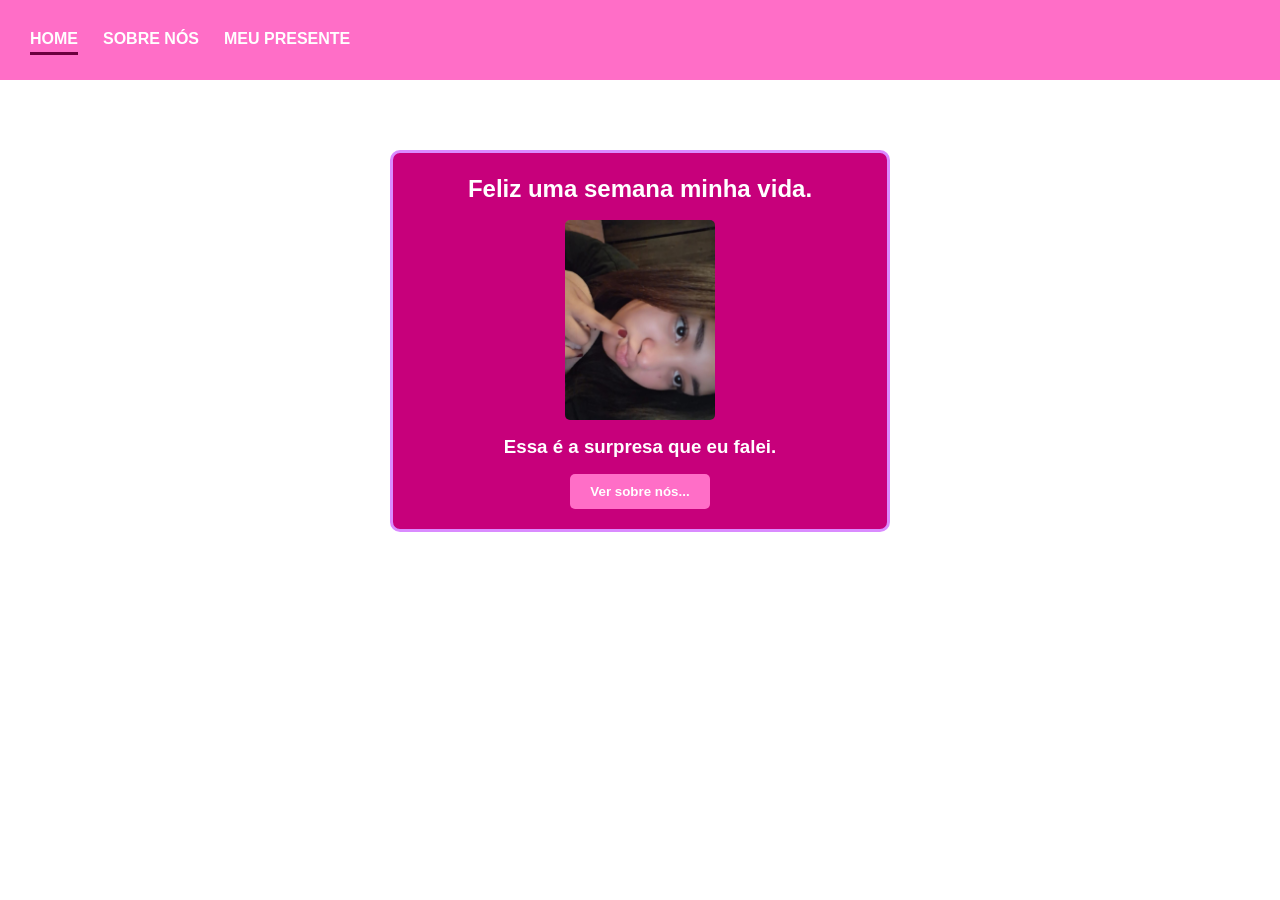
<file: index.html>
<!DOCTYPE html>
<html lang="pt-br">
<head>
    <meta charset="UTF-8">
    <meta name="viewport" content="width=device-width, initial-scale=1.0">
    <link rel="stylesheet" href="style.css">
    <link rel="icon" href="imgs/ico.png" type="image/x-icon">
    <title>Home</title>
</head>
<body>
    <nav>
        <ul class="menu">
            <li><a href="index.html" class="active">Home</a></li>
            <li><a href="nos.html">Sobre Nós</a></li>
            <li><a href="minha-declaração.html">Meu presente</a></li>
        </ul>
    </nav>
    <div class="caixa">
        <h2>Feliz uma semana minha vida.</h2>
        <img src="imgs/vida.jpg" alt="vida minha" class="imagem">
        <h3>Essa é a surpresa que eu falei.</h3>
        <a href="nos.html"><button class="botão">Ver sobre nós...</button></a>
    </div>
</body>
</html>
</file>
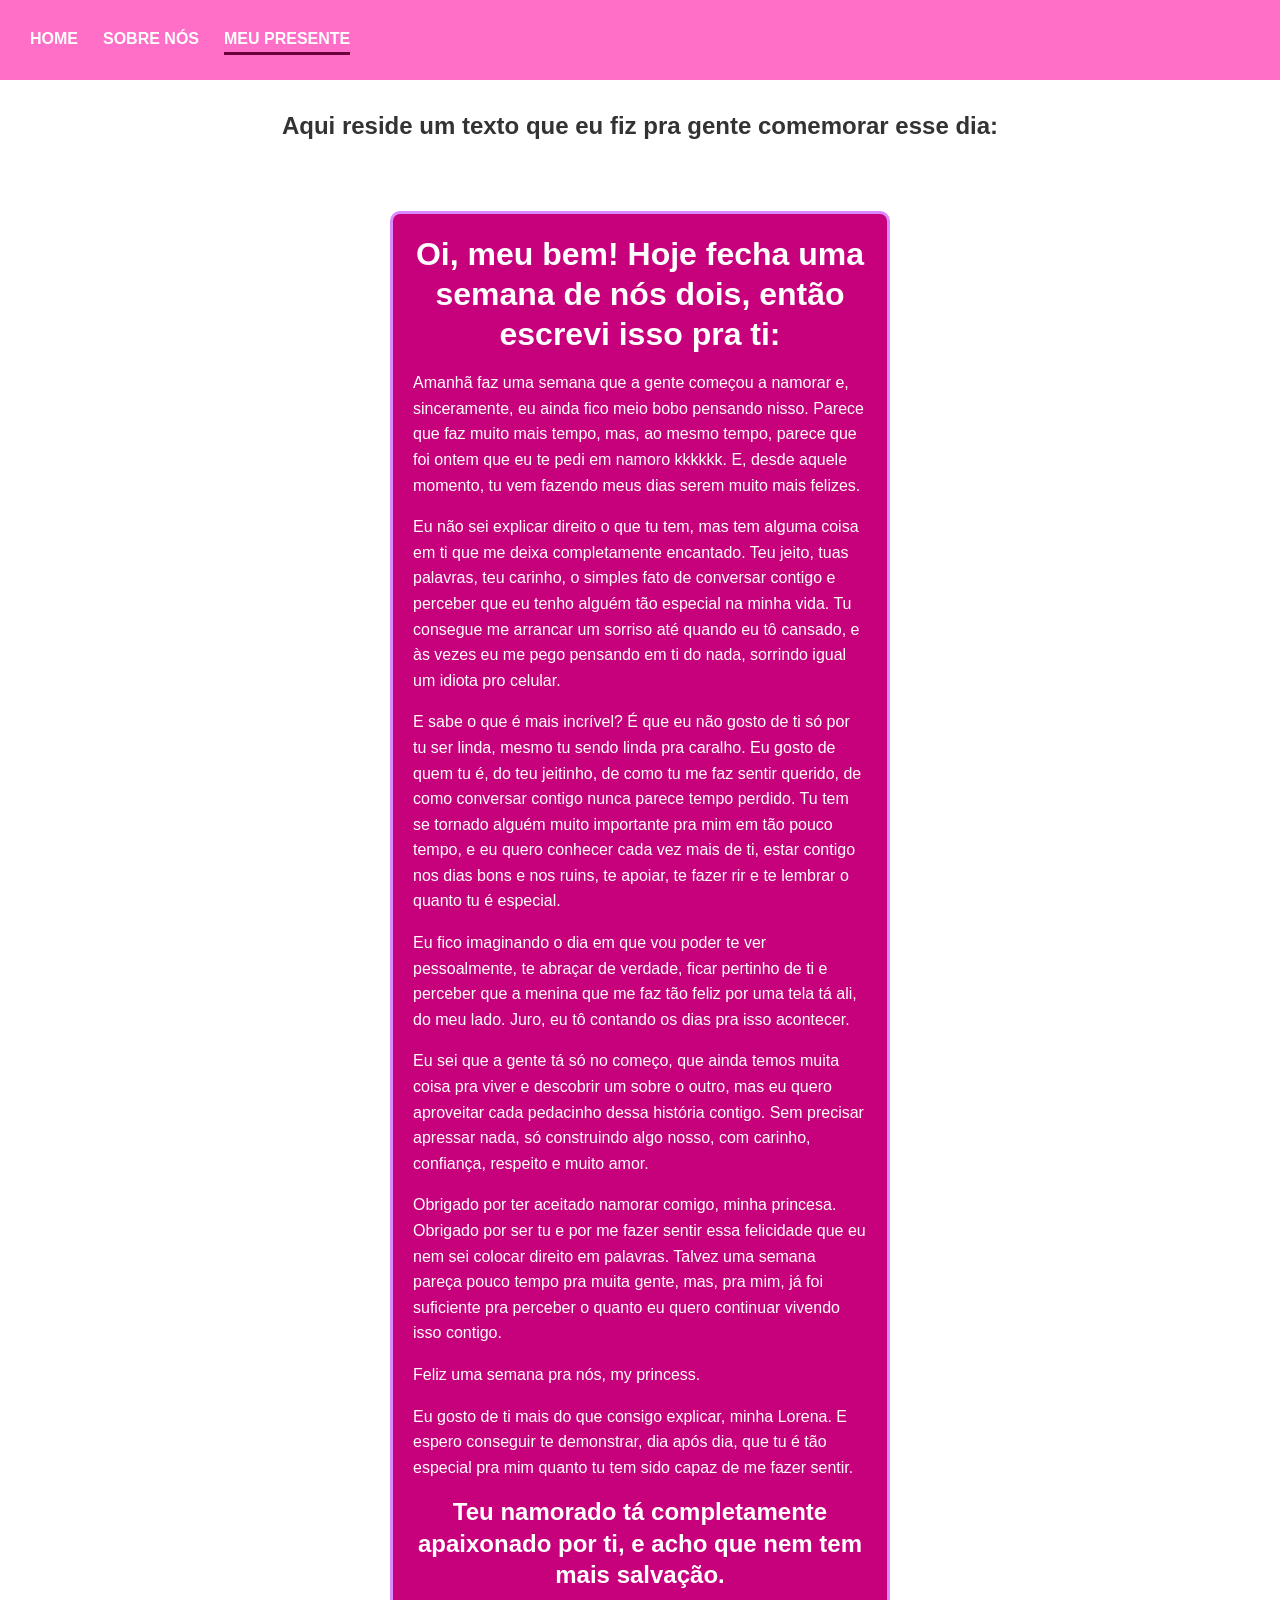
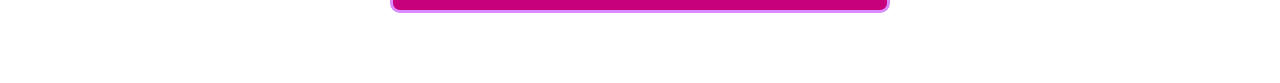
<file: minha-declaração.html>
<!DOCTYPE html>
<html lang="pt-br">
<head>
    <meta charset="UTF-8">
    <meta name="viewport" content="width=device-width, initial-scale=1.0">
    <link rel="stylesheet" href="style.css">
    <link rel="icon" href="imgs/ico.png" type="image/x-icon">
    <title>Meu presente</title>
</head>
<body>
    <nav>
        <ul class="menu">
            <li><a href="index.html">Home</a></li>
            <li><a href="nos.html">Sobre Nós</a></li>
            <li><a href="minha-declaração.html" class="active">Meu presente</a></li>
        </ul>
    </nav>
    <h2 class="titulo-pagina">Aqui reside um texto que eu fiz pra gente comemorar esse dia:</h2>
    <main class="caixa mensagem">
        <h1>Oi, meu bem! Hoje fecha uma semana de nós dois, então escrevi isso pra ti:</h1>

        <p>Amanhã faz uma semana que a gente começou a namorar e, sinceramente, eu ainda fico meio bobo pensando nisso. Parece que faz muito mais tempo, mas, ao mesmo tempo, parece que foi ontem que eu te pedi em namoro kkkkkk. E, desde aquele momento, tu vem fazendo meus dias serem muito mais felizes.</p>

        <p>Eu não sei explicar direito o que tu tem, mas tem alguma coisa em ti que me deixa completamente encantado. Teu jeito, tuas palavras, teu carinho, o simples fato de conversar contigo e perceber que eu tenho alguém tão especial na minha vida. Tu consegue me arrancar um sorriso até quando eu tô cansado, e às vezes eu me pego pensando em ti do nada, sorrindo igual um idiota pro celular.</p>

        <p>E sabe o que é mais incrível? É que eu não gosto de ti só por tu ser linda, mesmo tu sendo linda pra caralho. Eu gosto de quem tu é, do teu jeitinho, de como tu me faz sentir querido, de como conversar contigo nunca parece tempo perdido. Tu tem se tornado alguém muito importante pra mim em tão pouco tempo, e eu quero conhecer cada vez mais de ti, estar contigo nos dias bons e nos ruins, te apoiar, te fazer rir e te lembrar o quanto tu é especial.</p>

        <p>Eu fico imaginando o dia em que vou poder te ver pessoalmente, te abraçar de verdade, ficar pertinho de ti e perceber que a menina que me faz tão feliz por uma tela tá ali, do meu lado. Juro, eu tô contando os dias pra isso acontecer.</p>

        <p>Eu sei que a gente tá só no começo, que ainda temos muita coisa pra viver e descobrir um sobre o outro, mas eu quero aproveitar cada pedacinho dessa história contigo. Sem precisar apressar nada, só construindo algo nosso, com carinho, confiança, respeito e muito amor.</p>

        <p>Obrigado por ter aceitado namorar comigo, minha princesa. Obrigado por ser tu e por me fazer sentir essa felicidade que eu nem sei colocar direito em palavras. Talvez uma semana pareça pouco tempo pra muita gente, mas, pra mim, já foi suficiente pra perceber o quanto eu quero continuar vivendo isso contigo.</p>

        <p>Feliz uma semana pra nós, my princess.</p>

        <p>Eu gosto de ti mais do que consigo explicar, minha Lorena. E espero conseguir te demonstrar, dia após dia, que tu é tão especial pra mim quanto tu tem sido capaz de me fazer sentir.</p>

        <h2>Teu namorado tá completamente apaixonado por ti, e acho que nem tem mais salvação.</h2>
    </main>
</body>
</html>
</file>
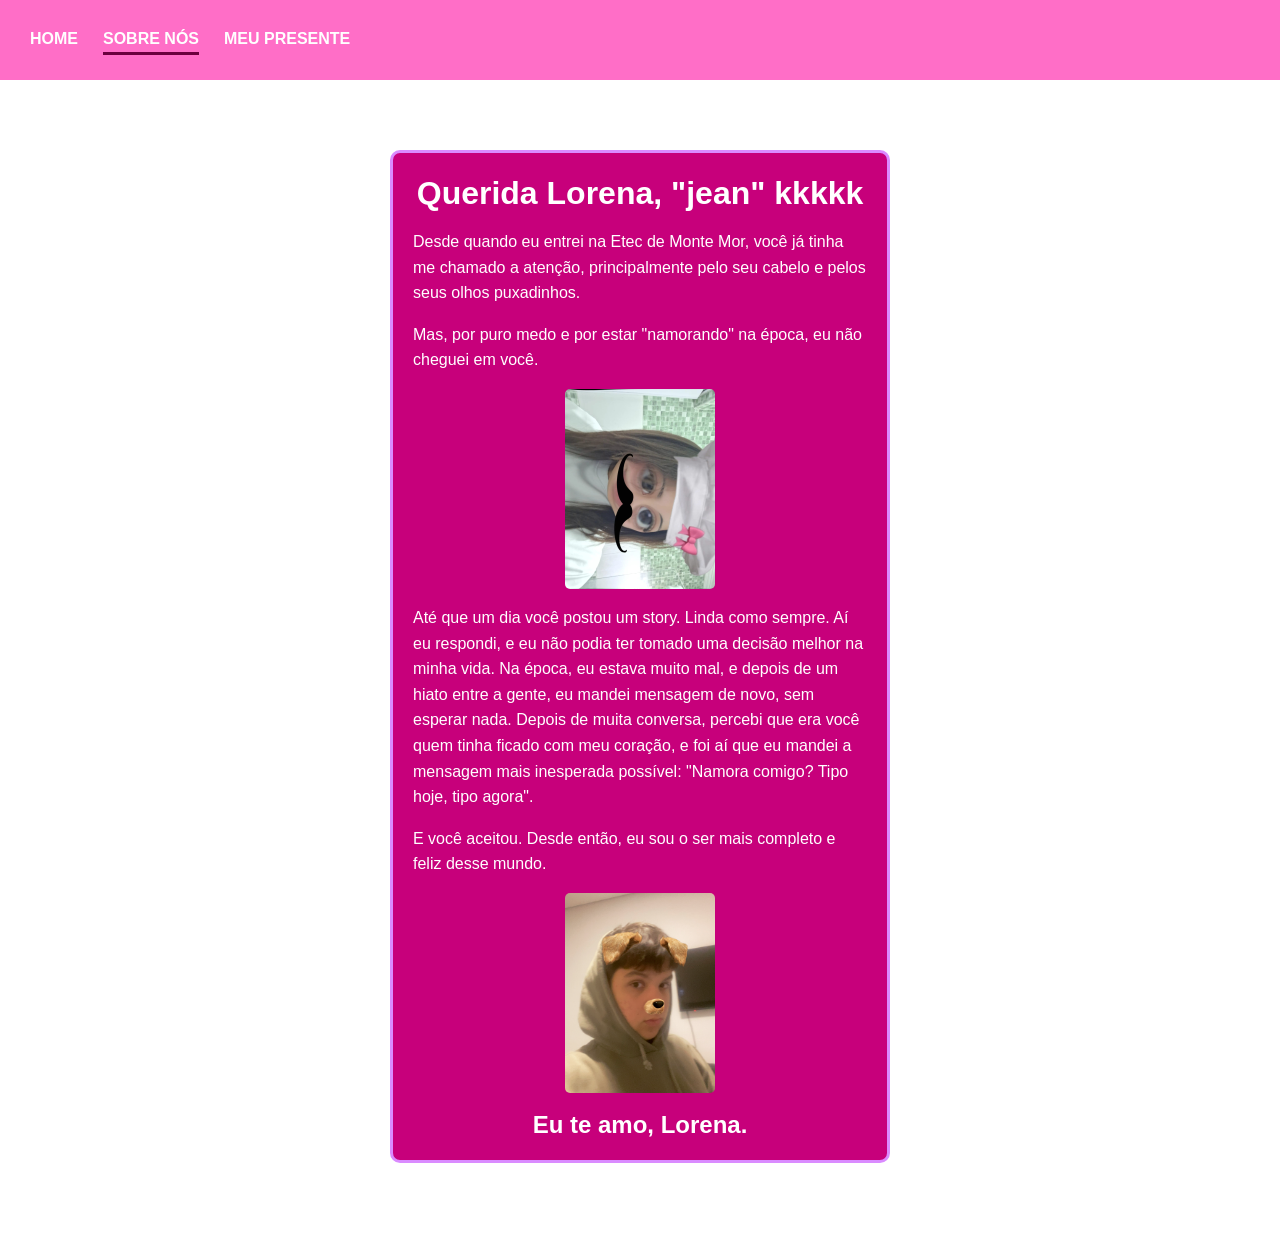
<file: nos.html>
<!DOCTYPE html>
<html lang="pt-br">

<head>
    <meta charset="UTF-8">
    <meta name="viewport" content="width=device-width, initial-scale=1.0">
    <link rel="stylesheet" href="style.css">
    <link rel="icon" href="imgs/ico.png" type="image/x-icon">
    <title>Sobre Nós</title>
</head>

<body>
    <nav>
        <ul class="menu">
            <li><a href="index.html">Home</a></li>
            <li><a href="nos.html" class="active">Sobre Nós</a></li>
            <li><a href="minha-declaração.html">Meu presente</a></li>
        </ul>
    </nav>
    <main class="caixa mensagem">
        <h1>Querida Lorena, "jean" kkkkk</h1>

        <p>Desde quando eu entrei na Etec de Monte Mor, você já tinha me chamado a atenção, principalmente pelo seu
            cabelo e pelos seus olhos puxadinhos.</p>

        <p>Mas, por puro medo e por estar "namorando" na época, eu não cheguei em você.</p>

        <center><img src="imgs/8d1e11fb-8637-49e0-bfd1-d563bce44309.jpg" alt="loloris" class="imagem"></center>

        <p>Até que um dia você postou um story. Linda como sempre. Aí eu respondi, e eu não podia ter tomado uma decisão
            melhor na minha vida. Na época, eu estava muito mal, e depois de um hiato entre a gente, eu mandei mensagem
            de novo, sem esperar nada. Depois de muita conversa, percebi que era você quem tinha ficado com meu coração,
            e foi aí que eu mandei a mensagem mais inesperada possível: "Namora comigo? Tipo hoje, tipo agora".</p>

        <p>E você aceitou. Desde então, eu sou o ser mais completo e feliz desse mundo.</p>

        <center><img src="imgs/4E8184B1-9FD6-4245-B829-4605B3CEE2F5.jpg" alt="buso" class="imagem"></center>

        <h2>Eu te amo, Lorena.</h2>
    </main>
</body>

</html>
</file>
<file: style.css>
* {
    padding: 0;
    margin: 0;
}

/* Evita que o iOS aumente o texto sozinho ao girar o celular */
html {
    -webkit-text-size-adjust: 100%;
    text-size-adjust: 100%;
}

body {
    font-family: Arial, sans-serif;
    background-color: #ffffff;
    color: #333;
}

img {
    max-width: 100%;
}

/* Títulos: mesmo tamanho de antes no computador, encolhem suavemente no celular */
h1 {
    font-size: clamp(1.35rem, 5.5vw, 2rem);
    line-height: 1.25;
}

h2 {
    font-size: clamp(1.15rem, 4.5vw, 1.5rem);
    line-height: 1.3;
}

h3 {
    font-size: clamp(1.05rem, 4vw, 1.17rem);
}

nav {
    background-color: #ff6ec7;
    padding: 10px;
    min-height: 60px;
}

nav ul.menu {
    list-style-type: none;
    display: flex;
    flex-wrap: wrap;
    gap: 10px;
    margin-top: 20px;
    margin-left: 20px;
}

nav ul.menu li {
    margin-right: 15px;
}

nav ul.menu li a {
    color: #ffffff;
    text-transform: uppercase;
    text-decoration: none;
    font-weight: bold;
}

nav ul.menu li a.active {
    border-bottom: 3px solid #6b003e;
    padding-bottom: 5px;
}

.caixa {
    box-sizing: border-box;
    width: min(500px, calc(100% - 40px));
    background-color: #c7007b;
    margin: 70px auto;
    padding: 20px;
    display: flex;
    flex-direction: column;
    gap: 16px;
    justify-content: center;
    align-items: center;
    color: #ffffff;
    border-radius: 10px;
    border: 3.5px solid #da8bff;
    text-align: center;
    overflow-wrap: anywhere;
}

.mensagem {
    align-items: stretch;
    line-height: 1.6;
    text-align: left;
}

.mensagem h1,
.mensagem h2 {
    text-align: center;
}

.titulo-pagina {
    margin: 30px 20px 0;
    text-align: center;
}

.imagem {
    display: block;
    align-self: center;
    width: 150px;
    height: 200px;
    border-radius: 5px;
    object-fit: cover;
}

.botão {
    background-color: #ff6ec7;
    color: #ffffff;
    border: none;
    padding: 10px 20px;
    border-radius: 5px;
    cursor: pointer;
    font-weight: bold;
    transition: background-color 0.5s ease;
}

.botão:hover {
    background-color: #ea00ff;
}

/* ---------- Celular ---------- */
@media (max-width: 600px) {
    nav {
        min-height: 0;
        padding: 4px 10px;
    }

    /* Menu centralizado, sem margens fixas, quebra de linha se a tela for muito estreita */
    nav ul.menu {
        justify-content: center;
        gap: 0 18px;
        margin: 0;
    }

    nav ul.menu li {
        margin-right: 0;
    }

    /* Área de toque maior; o padding-bottom + a borda do .active somam 8px,
       então o texto não "pula" ao trocar de página */
    nav ul.menu li a {
        display: inline-block;
        font-size: 0.8rem;
        padding: 16px 2px 8px;
    }

    nav ul.menu li a.active {
        padding-bottom: 5px;
    }

    .caixa {
        width: calc(100% - 32px);
        margin: 28px auto;
        padding: 20px 16px;
        gap: 14px;
    }

    .titulo-pagina {
        margin: 24px 16px 0;
    }

    /* Fotos um pouco maiores, mantendo a proporção 3:4 */
    .imagem {
        width: min(220px, 70%);
        height: auto;
        aspect-ratio: 3 / 4;
    }

    /* Botão mais fácil de tocar */
    .botão {
        padding: 14px 28px;
        font-size: 1rem;
    }
}

/* Celulares bem pequenos */
@media (max-width: 360px) {
    nav ul.menu {
        gap: 0 12px;
    }

    nav ul.menu li a {
        font-size: 0.72rem;
    }

    .caixa {
        padding: 16px 12px;
    }
}
</file>
